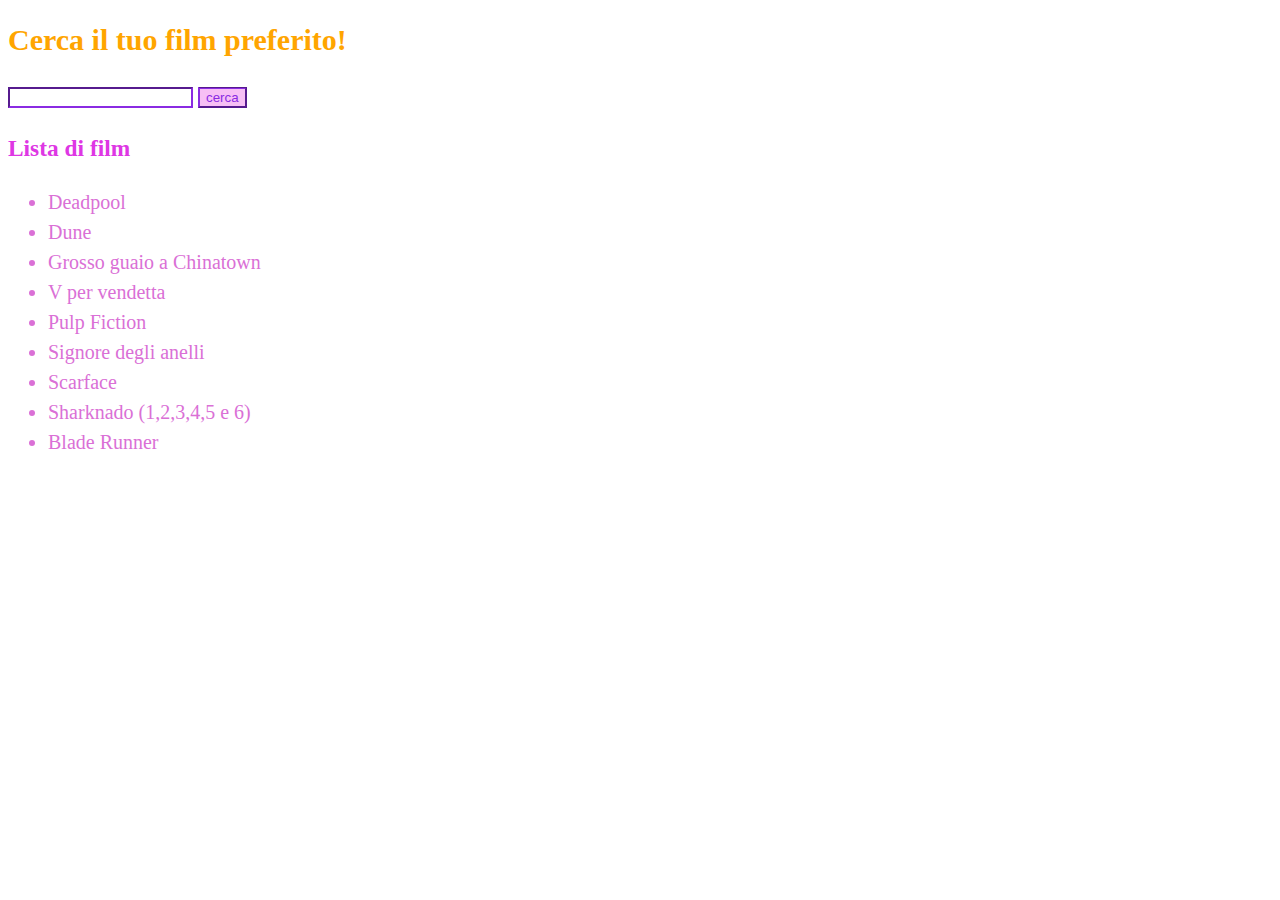
<file: index.html>
<!DOCTYPE html>
<html lang="en">
<head>
    <meta charset="UTF-8">
    <meta http-equiv="X-UA-Compatible" content="IE=edge">
    <link rel="stylesheet" media="all" href="./index.css">
    <meta name="viewport" content="width=>, initial-scale=1.0">
    <title>Document</title>
</head>
<body>



        <h2>Cerca il tuo film preferito!</h2>
        <input id="input"></input>
        <button id="submit"> cerca</button>
        <ul id="search"></ul>
        
        
        <h3> Lista di film</h3>
        <ul id="dinamica"></ul>
        
        





    <script src="./index.js"></script>
    
</body>
</html>
</file>
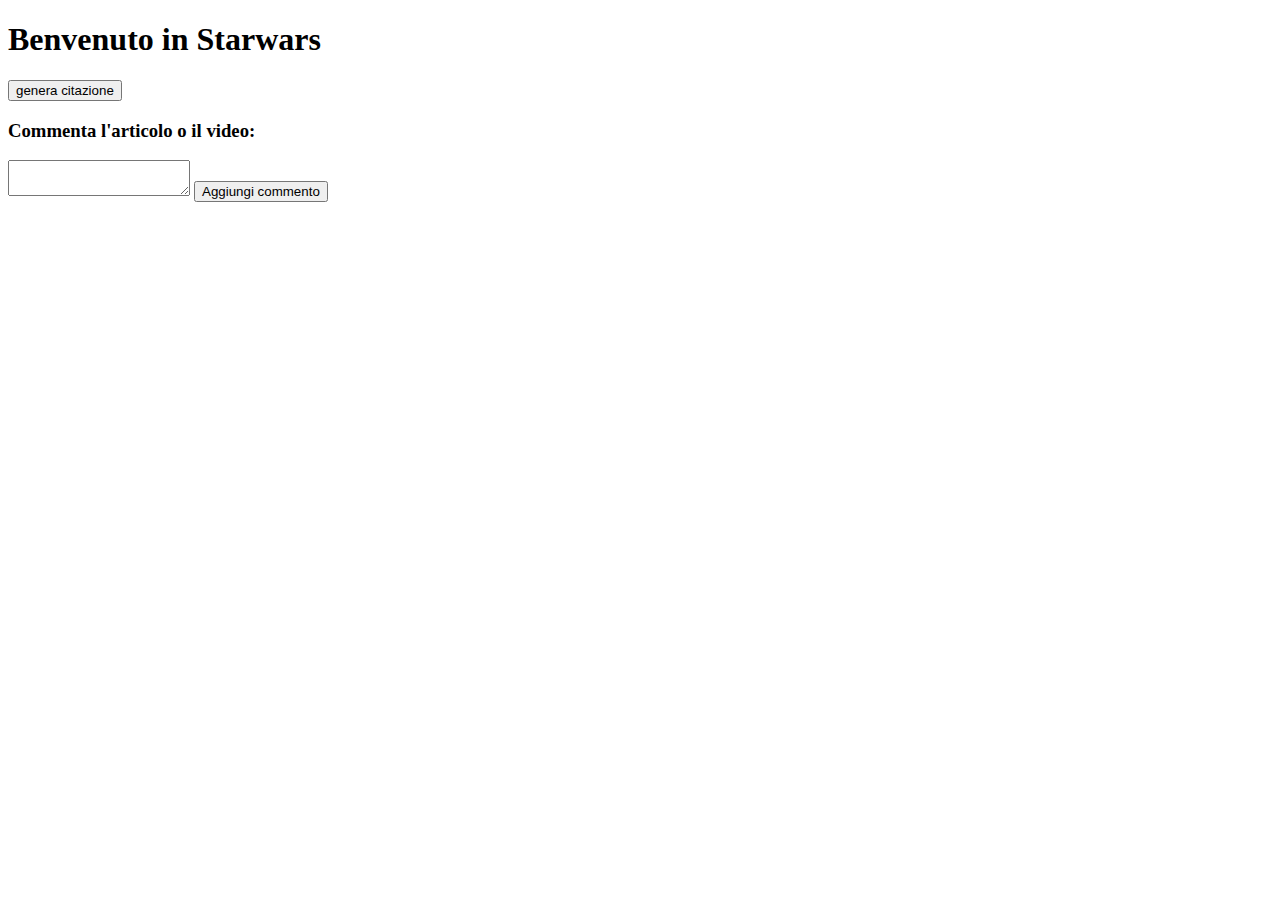
<file: 16.03/index.html>
<!DOCTYPE html>
<html lang="en">
<head>
    <meta charset="UTF-8">
    <meta http-equiv="X-UA-Compatible" content="IE=edge">
    <meta name="viewport" content="width=, initial-scale=1.0">
    <title>querySelectorAll</title>



    <style>
        .colore1 {
            color: red;
        }
        .color2 {
            color:blue;
        }
        .color3{
            color: green;
        }
    </style>
</head>
<body>
    

    <div id="app">

        <h1> Benvenuto in Starwars</h1>
        <h2  class="citazione">
            
        </h2>
        <button class="button1">genera citazione</button>
      </div>


   <h3>Commenta l'articolo o il video:</h3>
   <textarea id="input"></textarea>
   <button id="submit">Aggiungi commento</button>
   <ul id="comments"></ul>
 



    <script src="index.js"></script>
</body>
</html>
</file>
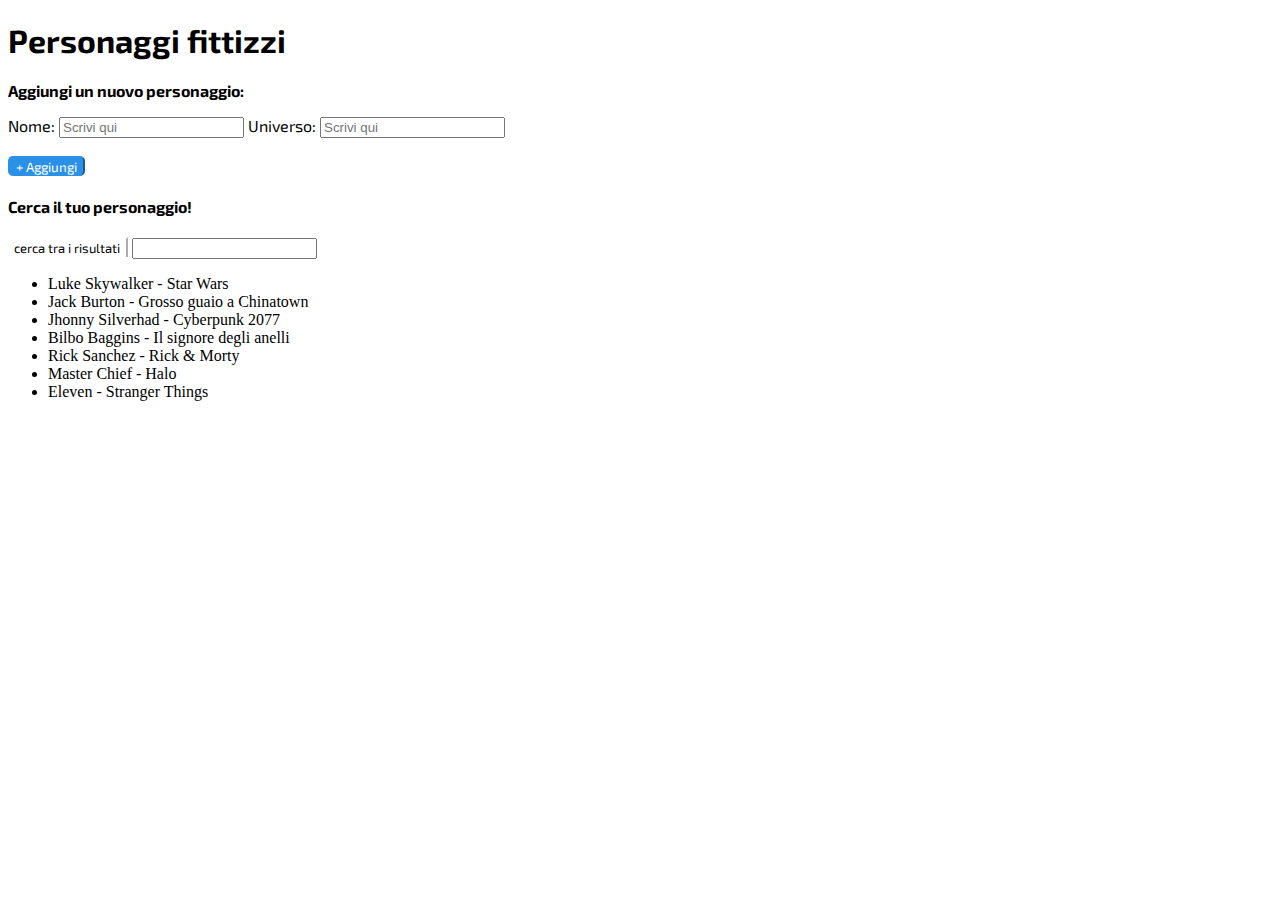
<file: 18.03/index.html>
<!DOCTYPE html>
<html lang="en">
<head>
    <meta charset="UTF-8">
    <meta http-equiv="X-UA-Compatible" content="IE=edge">
    <meta name="viewport" content="width=>, initial-scale=1.0">
    <link rel="preconnect" href="https://fonts.googleapis.com">
    <link rel="preconnect" href="https://fonts.gstatic.com" crossorigin>
    <link href="https://fonts.googleapis.com/css2?family=Exo+2:ital,wght@0,400;0,700;1,400;1,700&family=Pacifico&display=swap" rel="stylesheet">
    <link rel="stylesheet" media="all" href="./index.css">
    <title>Document</title>
</head>

<body>
         <header>     
            <h1>Personaggi fittizzi</h1>
        </header>
        

              <div class="add">
                <h3>Aggiungi un nuovo personaggio:</h3>
                <div class="inputDiv">
                    <label for="nome">Nome:</label>
                    <input type="text" name="nome" id="nome" placeholder="Scrivi qui " required >  
                    <label for="universo"> Universo:</label>
                    <input type="text" name="universo" id="universo" placeholder="Scrivi qui" required >
                </div>   
                </br>
                <button class="button1">+ Aggiungi</button>
                </br>
            </div>
              
        
       

        <h4>Cerca il tuo personaggio!</h4>
       
        <button id="submit"> cerca tra i risultati </button>
        <input id="search-input"></input>
        <ul id="search"></ul>

        <div id="lista">
           
            <ul id="dinamica"></ul>
        </div>
        








    <script src="./index.js"></script>
</body>
</html>
</file>
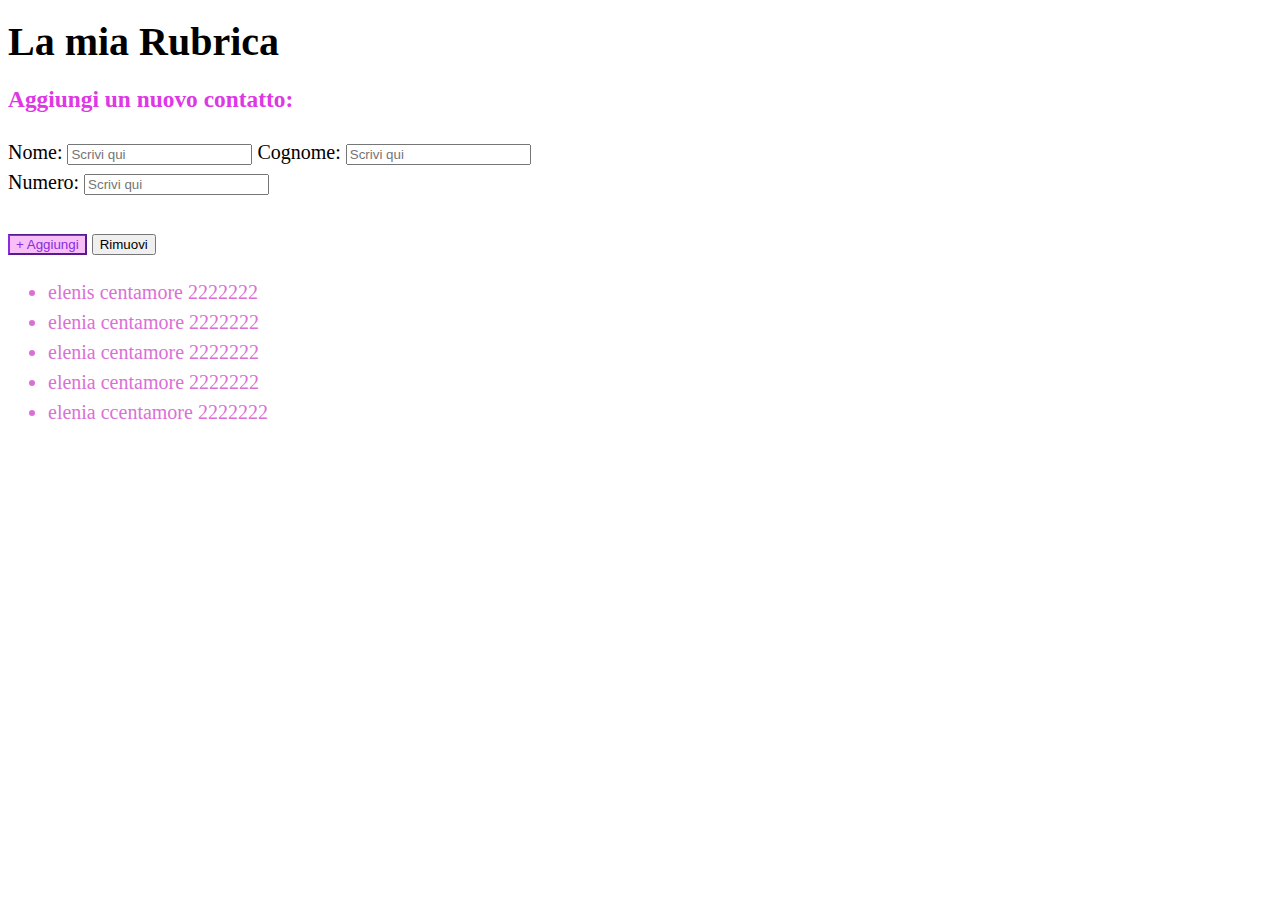
<file: 21.03/index.html>
<!DOCTYPE html>
<html lang="en">
<head>
    <meta charset="UTF-8">
    <meta http-equiv="X-UA-Compatible" content="IE=edge">
    <meta name="viewport" content="width=device-width, initial-scale=1.0">
    <link rel="preconnect" href="https://fonts.googleapis.com">
    <link rel="preconnect" href="https://fonts.gstatic.com" crossorigin>
    <link href="https://fonts.googleapis.com/css2?family=Exo+2:ital,wght@0,400;0,700;1,700&family=Pacifico&display=swap" rel="stylesheet">
    <link rel="stylesheet" media ="all" href="/index.css">
    <title>Rubrica</title>
</head>
<body>
       
            <h1>La mia Rubrica</h1>
       
    <div class="add">
        <h3>Aggiungi un nuovo contatto:</h3>
        <div class="inputDiv">
            <label for="nome">Nome:</label>
            <input type="text" name="nome" id="nome" placeholder="Scrivi qui " required >  
            <label for="cognome"> Cognome:</label>
            <input type="text" name="cognome" id="cognome" placeholder="Scrivi qui" required >
        </br>
            <label for="numero"> Numero:</label>
            <input type="text" name="numero" id="numero" placeholder="Scrivi qui" required >
            </br>
        </br>
            <button  id="submit">+ Aggiungi</button>
        
            <button id="remove"> Rimuovi</button>
            


            <div id="lista">
                <ul id="dinamica"></ul>
            </div>
          
        
        </div>   

    </div>

    



    
      
    
    <script src="./index.js"></script>
</body>
</html>
</file>
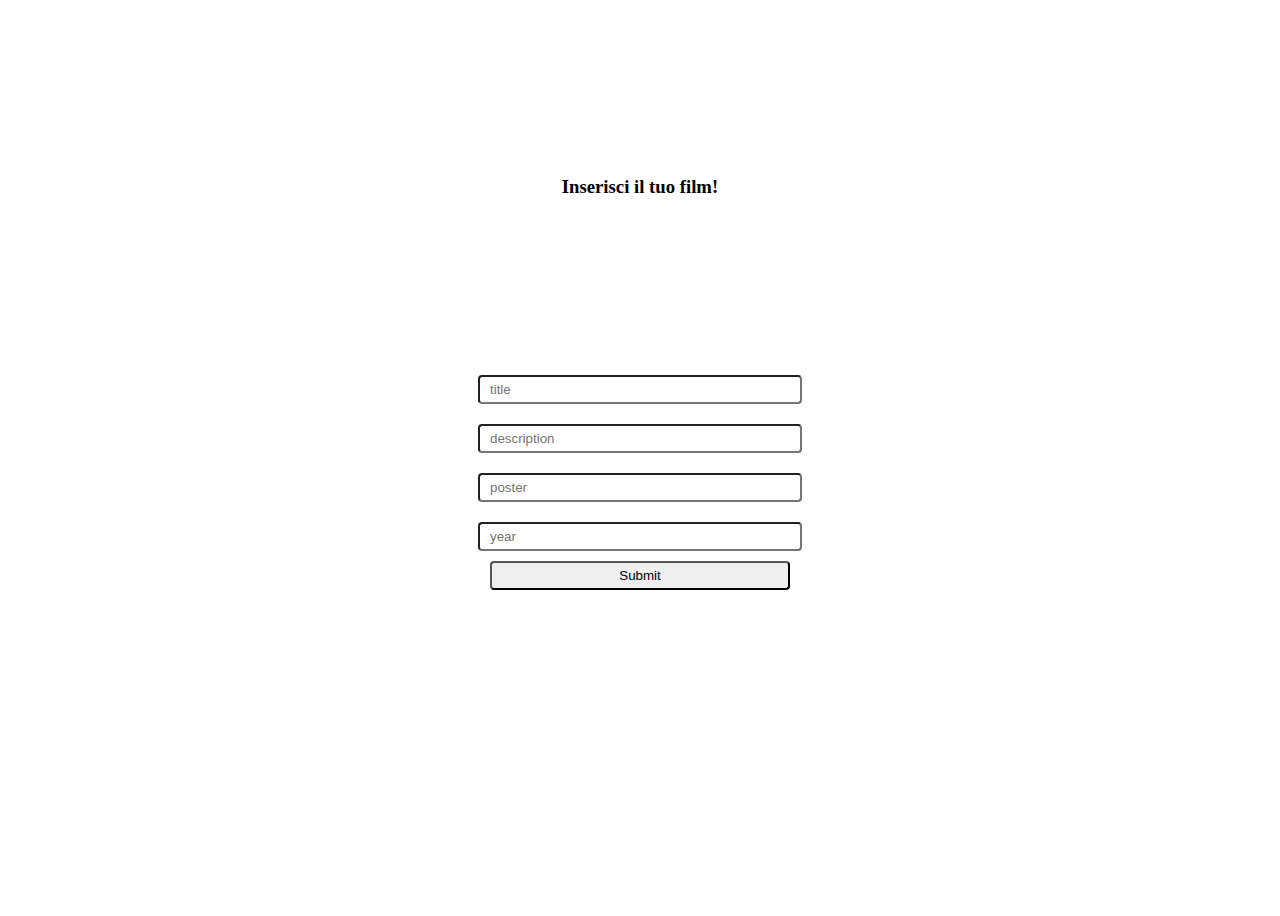
<file: 24.03/index.html>
<!DOCTYPE html>
<html lang="en">
  <head>
    <meta charset="UTF-8" />
    <meta http-equiv="X-UA-Compatible" content="IE=edge" />
    <meta name="viewport" content="width=device-width, initial-scale=1.0" />
    <title>Document</title>
    <link rel="stylesheet" href="./style.css" />
  </head>
  <body>
    <h3>Inserisci il tuo film!</h3>
    <form>
      <label for="title"></label>
      <input type="text" id="title" name="title" placeholder="title" />

      <label for="description"></label>
      <input
        type="text"
        id="description"
        name="description"
        placeholder="description"
      />

      <label for="poster"></label>
      <input type="text" id="poster" name="poster" placeholder="poster" />

      <label for="year"></label>
      <input type="text" id="year" name="year" placeholder="year" />

      <input type="submit" id="submit" />
    </form>

    <div class="wrapperMovies">


    </div>
    <script src="./script.js" type="module"></script>
    <script src="./utils.js" type="module"></script>
  </body>
</html>
</file>
<file: index.css>
h2 {
    color: orange;
    
}


body ul li {
    color: orchid;
    font-size: 20px;
}

h3{
     color: rgb(222, 55, 228);
}

#submit {
     border-color: blueviolet;
     border-top-style: groove;
     color: blueviolet;
     cursor: pointer;
     text-decoration: none;
     background-color: rgb(247, 191, 245);
  
}
#input {
    border-color: blueviolet;
}
body {
    font-size: 20px;
    line-height: 30px;
}
</file>
<file: 18.03/index.css>
h1 {
    font-weight: bold;
    color: black;
    font-family: 'Exo 2', bold;
}
h3{
    color: black;
    font-family: 'Exo 2',bold;
    font-size: medium;
}
.inputDiv {
    color: black;
    font-family: 'Exo 2';

}

.button1 {
    color: white;
    background-color: rgb(42, 145, 230);
    font-family: 'Exo 2';
    border-radius: 5px;
    border-color: rgb(42, 145, 230);
    border-bottom: rgb(42, 145, 230);
    border-bottom-left-radius:none;
    size: 10px;
    
}
#submit {
    border-radius: none;
    border-color: white;
    background-color: white;
    border-bottom: none;
    border-left: white;
    font-family: 'Exo 2';
    font-size: small;
}
h4 {
    color: black;
    font-family: 'Exo 2';
}
</file>
<file: 24.03/style.css>
body {
    height: 100vh;
    display: flex;
    flex-direction: column;
    justify-content: space-evenly;
    align-items: center;
}


  
 div > img {
    width: 100%;
    object-fit: cover;
}
  
div {
    width: 200px;
    padding: 10px;
  
    border-radius: 16px;
}
  
form {
    display: flex;
    gap: 10px;
    flex-direction: column;
    align-items: center;
}
  
form > input {
    width: 300px;
    padding: 5px 10px;
    border-radius: 4px;
}
  
.wrapperMovies {
    width: 100%;
    display: flex;
    justify-content: center;
    gap: 25px;
}
  
.wrapperMovies > div {
    box-shadow: 0 0 6px 2px #0000002c;
}
button{
    color: red;

}
</file>
